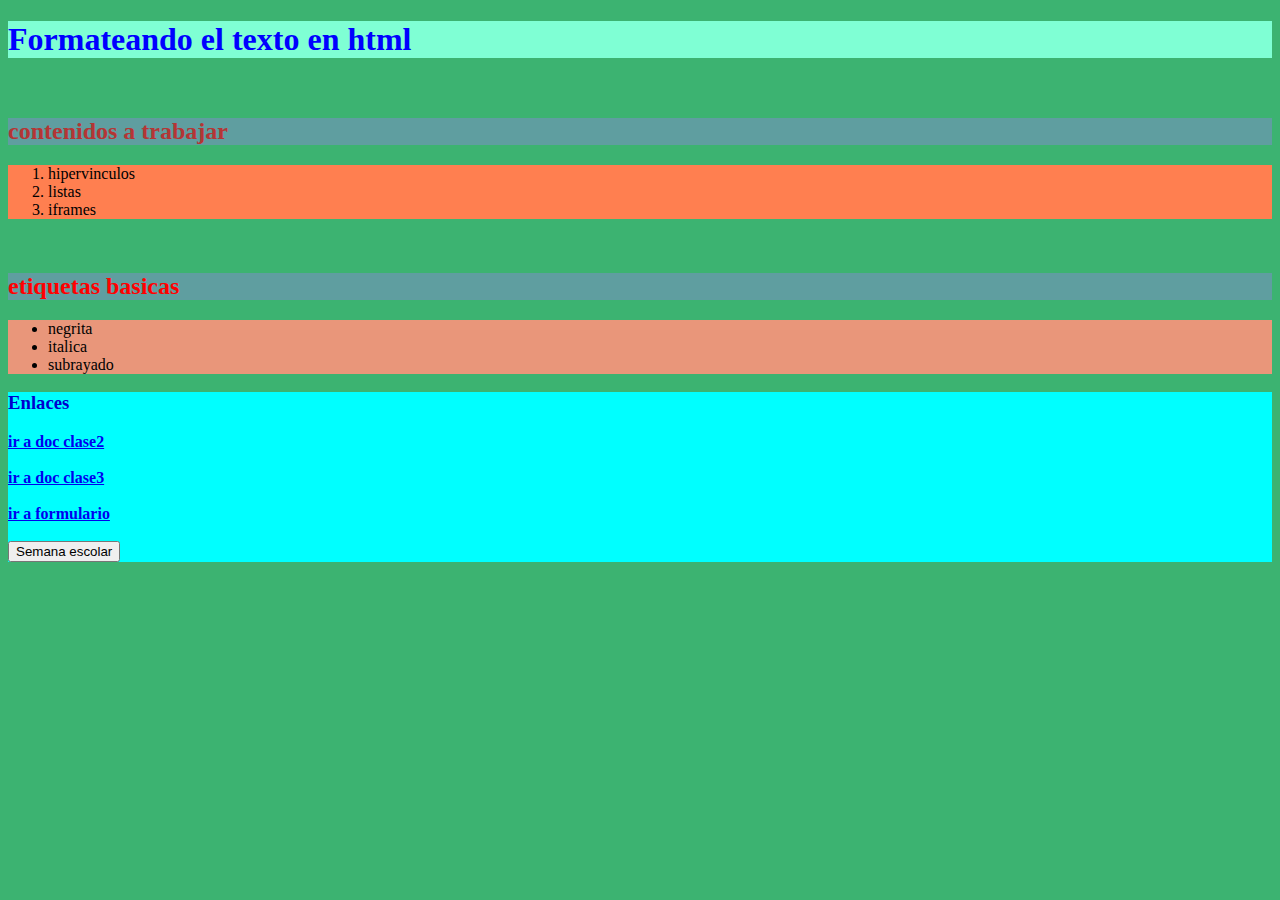
<file: index.html>
<!DOCTYPE html>
<html>
    <head>
        <title>HTML clase 2</title>
    </head>

    <style>
        body {
            background-color: mediumseagreen
        }
    </style>

    <link rel="stylesheet" href="styles.css">

    <body>
        <h1>Formateando el texto en html</h1>
        <br>
        <h2>contenidos a trabajar</h2>
        <ol class="olBackground">
            <li>hipervinculos</li>
            <li>listas</li>
            <li>iframes</li>
        </ol>
        <br>
        <h2 style="color: red">etiquetas basicas</h2>
        <ul class="ulBackground">
            <li>negrita</li>
            <li>italica</li>
            <li>subrayado</li>
        </ul>
        <section class="sectionBackground">
            <h3>Enlaces</h3>
            <a href="clase2.html">
                <b>ir a doc clase2</b>
            </a>
            <br>
            <br>
            
            <a href="clase 3.html">
                <b>ir a doc clase3</b>
            </a>
            <br>
            <br>

            <a href="formulario.html">
                <b>ir a formulario</b>
            </a> 
            <br>
            <br>

            <form action="TablaSemanal.html">
                <button>
                    Semana escolar
                </button>
            </form>  
            
        </section>
    
        
    
    </body>
</html>
</file>
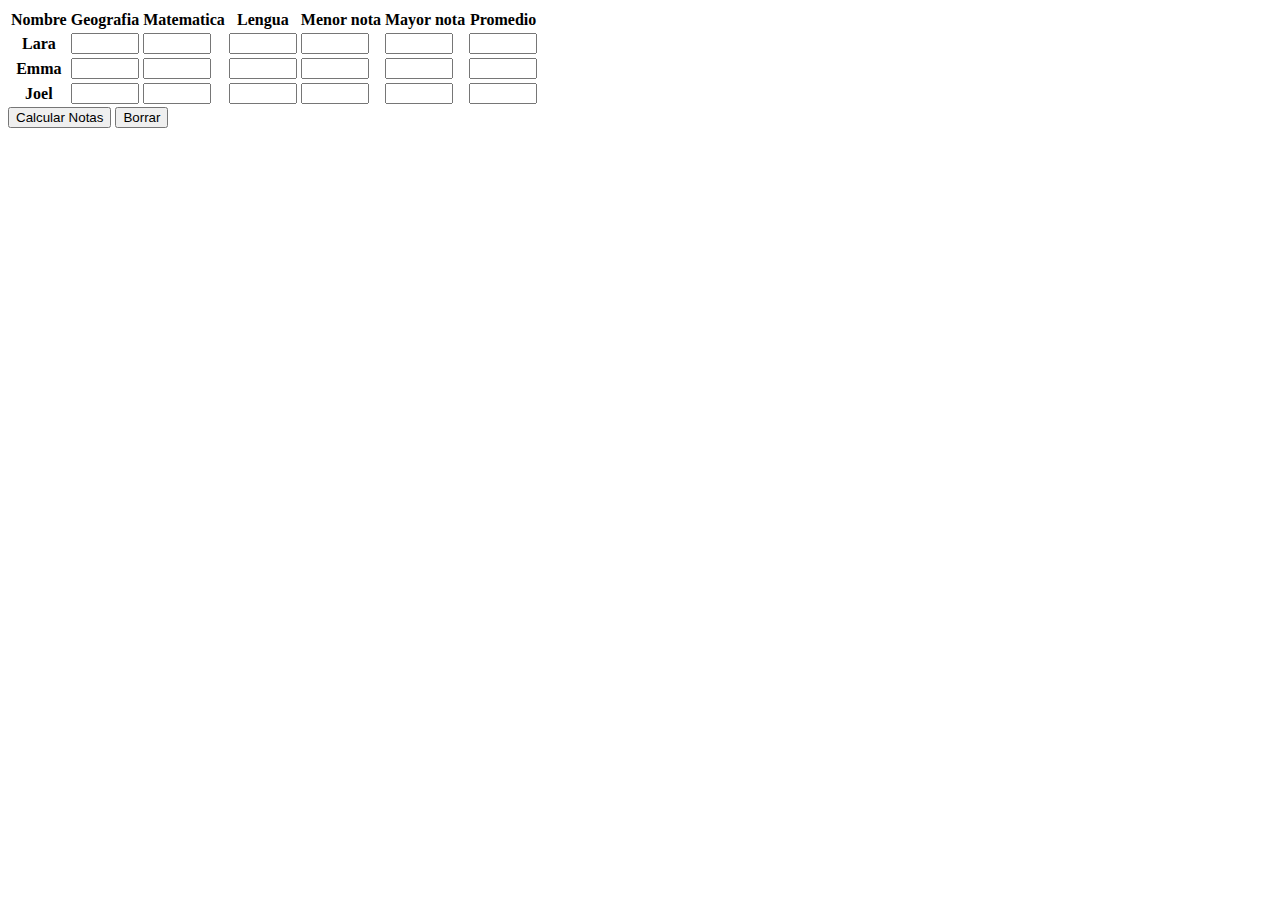
<file: Javascript-promedio, mayor  y menor/index.html>
<!DOCTYPE html>
<html lang="en">
<head>
    <meta charset="UTF-8">
    <meta http-equiv="X-UA-Compatible" content="IE=edge">
    <meta name="viewport" content="width=device-width, initial-scale=1.0">
    <link href="https://cdn.jsdelivr.net/npm/bootstrap@5.0.2/dist/css/bootstrap.min.css" rel="stylesheet" integrity="sha384-EVSTQN3/azprG1Anm3QDgpJLIm9Nao0Yz1ztcQTwFspd3yD65VohhpuuCOmLASjC" crossorigin="anonymous">
    <link rel="stylesheet" href="css/style.css">
    <title>Document</title>
</head>
<body>
    <main>
        <table class="table">
            <thead>
              <tr>
                <th scope="col">Nombre</th>
                <th scope="col">Geografia</th>
                <th scope="col">Matematica</th>
                <th scope="col">Lengua</th>
                <th scope="col">Menor nota</th>
                <th scope="col">Mayor nota</th>
                <th scope="col">Promedio</th>
              </tr>
            </thead>
            <tbody>
              <tr>
                <th scope="row">Lara</th>
                <td>                    
                    <input id="nota1" type="number" min="0" max="10">
                </td>
                <td>                    
                    <input id="nota2" type="number" min="0" max="10">
                </td>
                <td>                    
                    <input id="nota3" type="number" min="0" max="10">
                </td>
                <td>
                    <input id="menor"></input>
                </td>
                <td>
                    <input id="mayor"></input>
                </td>
                <td>
                    <input id="promedio" ></input>
                </td>
              </tr>
              <tr>
                <th scope="row">Emma</th>
                <td>                    
                    <input id="nota1" type="number" min="0" max="10">
                </td>
                <td>                    
                    <input id="nota2" type="number" min="0" max="10">
                </td>
                <td>                    
                    <input id="nota3" type="number" min="0" max="10">
                </td>
                <td>
                    <input id="menor"></input>
                </td>
                <td>
                    <input id="mayor"></input>
                </td>
                <td>
                    <input id="promedio" ></input>
                </td>
              </tr>
              <tr>
                <th scope="row">Joel</th>
                <td>                    
                    <input id="nota1" type="number" min="0" max="10">
                </td>
                <td>                    
                    <input id="nota2" type="number" min="0" max="10">
                </td>
                <td>                    
                    <input id="nota3" type="number" min="0" max="10">
                </td>
                <td>
                    <input id="menor"></input>
                </td>
                <td>
                    <input id="mayor"></input>
                </td>
                <td>
                    <input id="promedio" ></input>
                </td>
              </tr>
            </tbody>
          </table>
          <button onclick="calcularNotas()">
            Calcular Notas
        </button>        
        <button onclick="borrar();">
            Borrar
        </button>
    </main>
    <script src="https://cdn.jsdelivr.net/npm/bootstrap@5.0.2/dist/js/bootstrap.bundle.min.js" integrity="sha384-MrcW6ZMFYlzcLA8Nl+NtUVF0sA7MsXsP1UyJoMp4YLEuNSfAP+JcXn/tWtIaxVXM" crossorigin="anonymous"></script>
    <script src="js/javascript.js"></script>
</body>
</html>
</file>
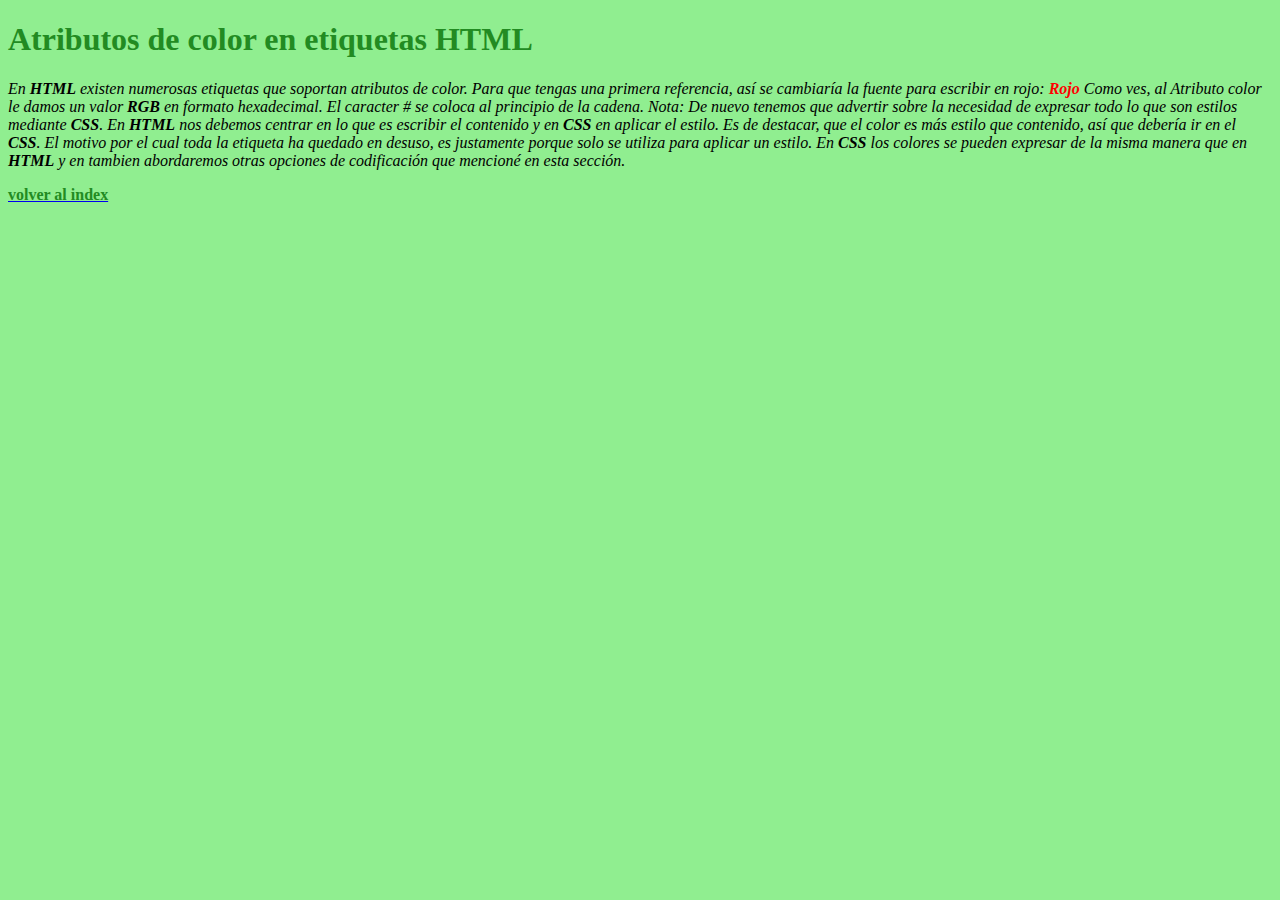
<file: clase 3.html>
<!DOCTYPE html>
<html>
    <head>
        <title>CLASE 2</title>        
    </head>
    
    <body style="background-color:lightgreen">
        <h1 style="color: forestgreen">Atributos de color en etiquetas HTML</h1>
        <p>
            <i>En <b>HTML</b> existen numerosas etiquetas que soportan atributos de color. Para que tengas una primera
            referencia, así se cambiaría la fuente para escribir en rojo:
            <font color="#FF0000"><b>Rojo</b></font>
            Como ves, al Atributo color le damos un valor <b>RGB</b> en formato hexadecimal. El caracter # se
            coloca al principio de la cadena.
            Nota: De nuevo tenemos que advertir sobre la necesidad de expresar todo lo que son estilos
            mediante <b>CSS</b>. En <b>HTML</b> nos debemos centrar en lo que es escribir el contenido y en <b>CSS</b> en
            aplicar el estilo. Es de destacar, que el color es más estilo que contenido, así que debería ir en el
            <b>CSS</b>.
            El motivo por el cual toda la etiqueta <font> ha quedado en desuso, es justamente porque solo se
            utiliza para aplicar un estilo.
            En <b>CSS</b> los colores se pueden expresar de la misma manera que en <b>HTML</b> y en tambien
            abordaremos otras opciones de codificación que mencioné en esta sección.
            </i>
        </p>
        <a href="index.html">
            <b style="color: forestgreen">volver al index</b>
        </a>
    </body>
</html>
</file>
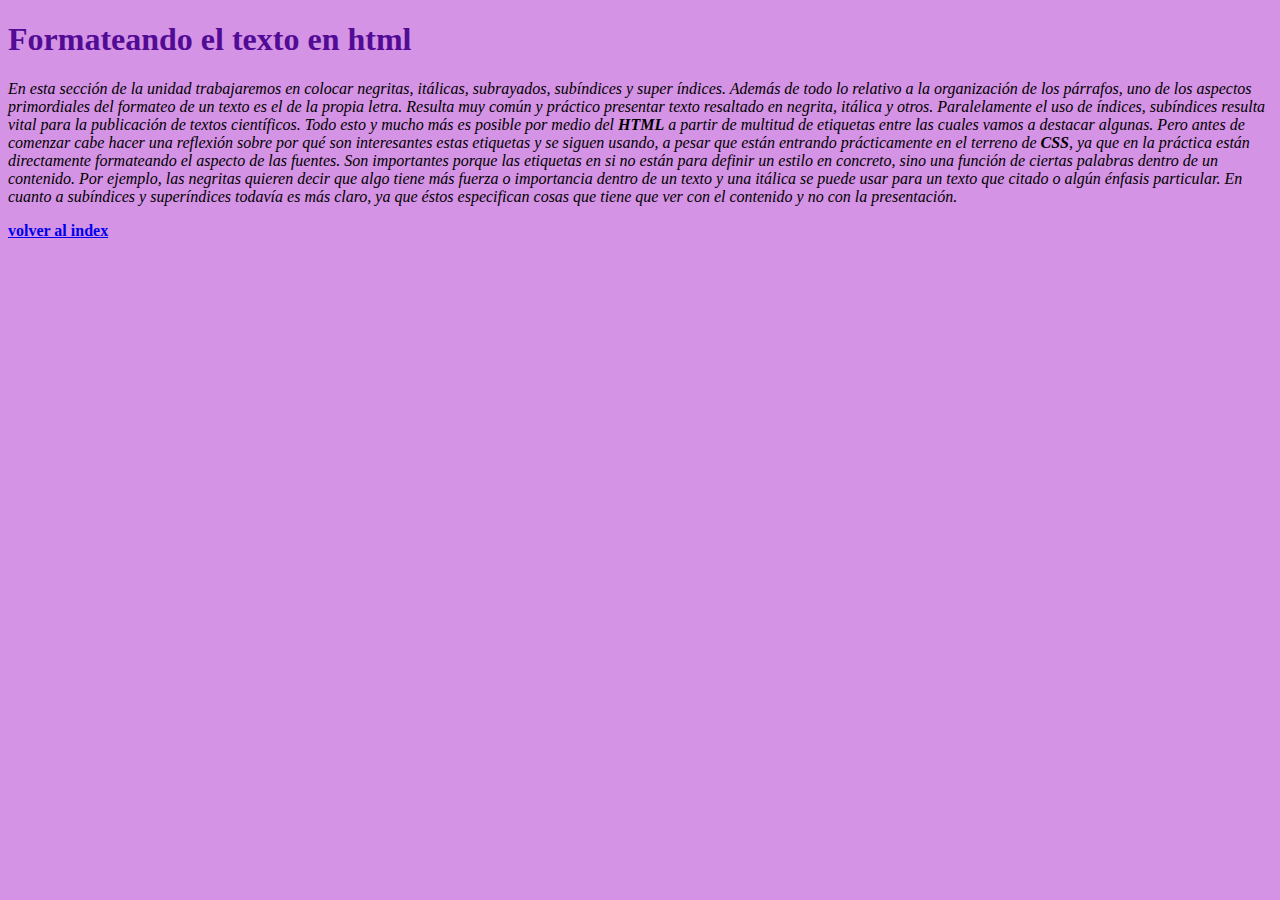
<file: clase2.html>
<!DOCTYPE html>
<html>
    <head>
        <title>CLASE 2</title>
    </head>

    <style>
        h1 {
            color: rgb(82, 11, 148);
        }

        body {
            background-color:rgb(212, 147, 228);
        }
    </style>
    
    <body>
        <h1>Formateando el texto en html</h1>
        <p>
            <i>En esta sección de la unidad trabajaremos en colocar negritas, itálicas, subrayados, subíndices y
            super índices.
            Además de todo lo relativo a la organización de los párrafos, uno de los aspectos primordiales del
            formateo de un texto es el de la propia letra. Resulta muy común y práctico presentar texto resaltado
            en negrita, itálica y otros. Paralelamente el uso de índices, subíndices resulta vital para la
            publicación de textos científicos. Todo esto y mucho más es posible por medio del <b>HTML</b> a partir
            de multitud de etiquetas entre las cuales vamos a destacar algunas.
            Pero antes de comenzar cabe hacer una reflexión sobre por qué son interesantes estas etiquetas y se
            siguen usando, a pesar que están entrando prácticamente en el terreno de <b>CSS</b>, ya que en la práctica
            están directamente formateando el aspecto de las fuentes. Son importantes porque las etiquetas en si
            no están para definir un estilo en concreto, sino una función de ciertas palabras dentro de un
            contenido. Por ejemplo, las negritas quieren decir que algo tiene más fuerza o importancia dentro de
            un texto y una itálica se puede usar para un texto que citado o algún énfasis particular. En cuanto a
            subíndices y superíndices todavía es más claro, ya que éstos especifican cosas que tiene que ver con
            el contenido y no con la presentación.
            </i>
        </p>

        <a href="index.html">
            <b>volver al index</b>
        </a>
    </body>
</html>
</file>
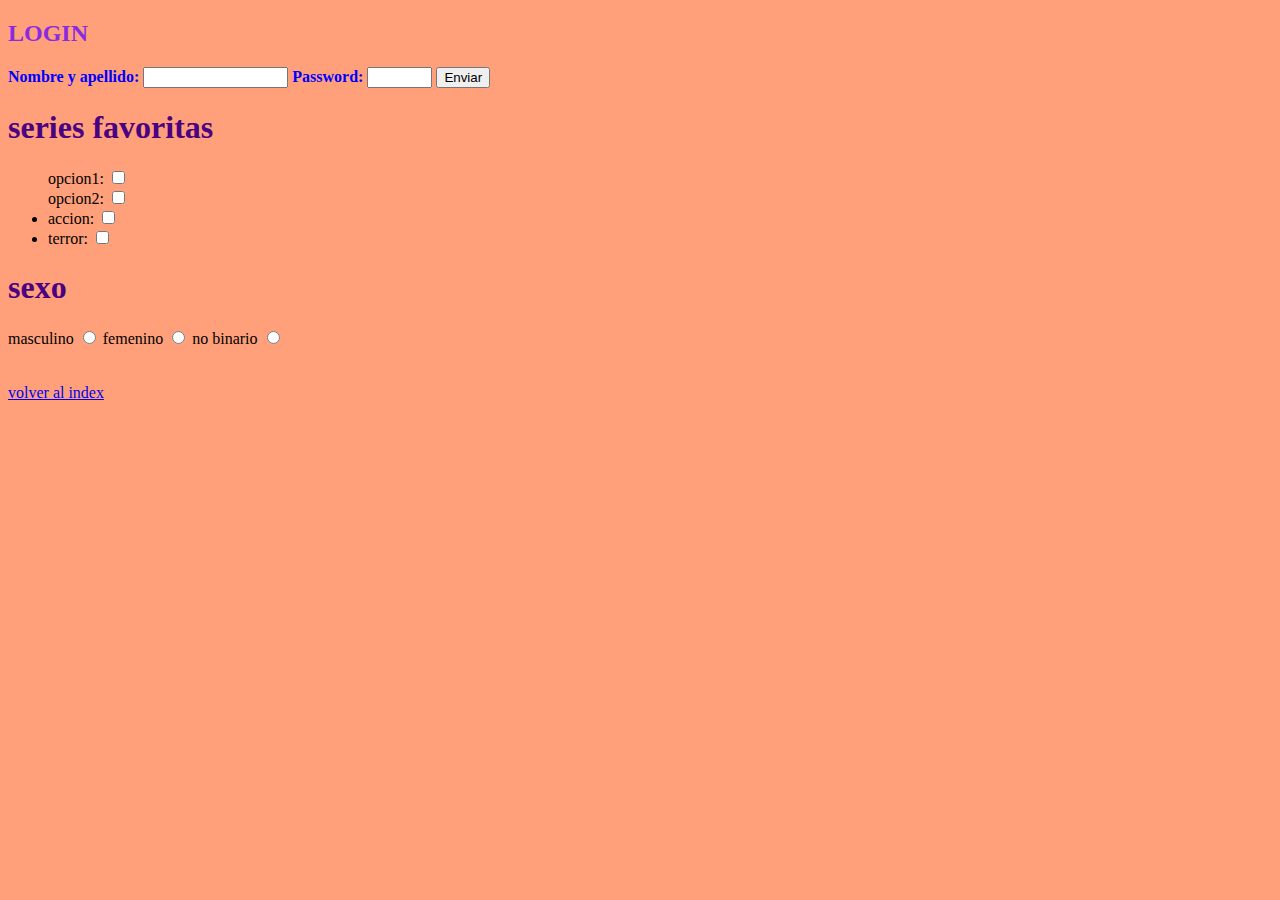
<file: formulario.html>
<!DOCTYPE html>
<html>
    <head>
        <title>FORMULARIOS</title>
    </head>

    <style>
        body {
            background-color:lightsalmon
        }
    </style>

    <link rel="stylesheet" href="stylesForm.css">
    <body>
        <h2>LOGIN</h2>
        <label id="name">Nombre y apellido:</label>
        <input type="text"
            maxlength="30"
            size="15">
        <label id="pass">Password:</label>
        <input type="password"
            maxlength="8"
            size="5">
        <input type="submit" value="Enviar">
        
        <h1>series favoritas</h1>
        <ul>
            <label>opcion1:</label>
            <input type="checkbox" value="suspenso">
            <br>
            <label>opcion2:</label>
            <input type="checkbox" value="drama">
            <br>
            <li>
                <label>accion:</label>
                <input type="checkbox">
            </li>
            <li>
                <label>terror:</label>
                <input type="checkbox">
            </li>
        </ul>

        <h1>sexo</h1>
        <label>masculino</label>
        <input type="radio"
            value="masculino"
            name="opciones">
        <label>femenino</label>
        <input type="radio"
            value="femenino"
            name="opciones">
        <label>no binario</label>
        <input type="radio"
            value="no binario"
            name="opciones"> 
        <br>
        <br>
        <br>
        <a href="index.html">
            volver al index
        </a>        
    </body>

</html>
</file>
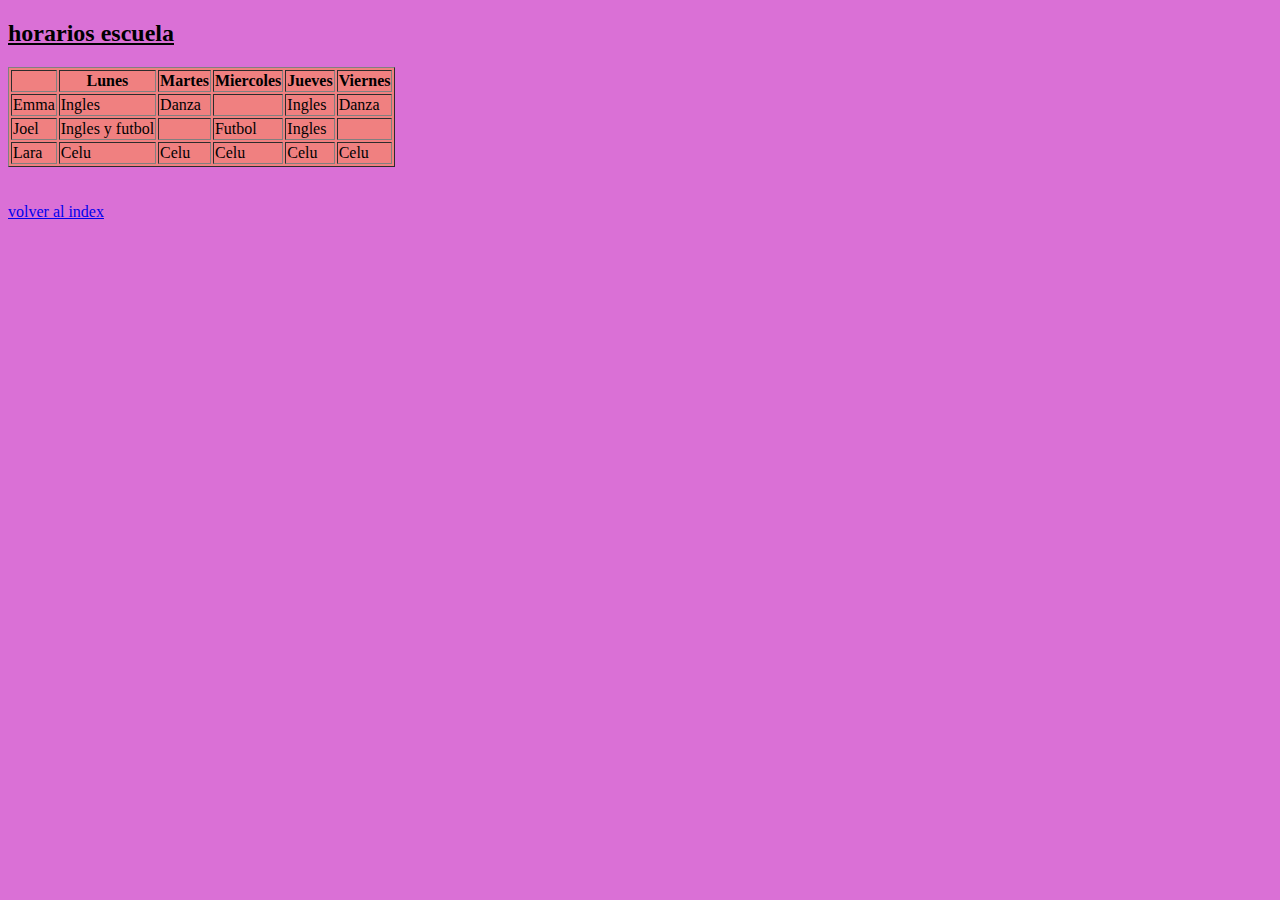
<file: TablaSemanal.html>
<!DOCTYPE html>
<html lang="en">
<head>
    <meta charset="UTF-8">
    <meta http-equiv="X-UA-Compatible" content="IE=edge">
    <meta name="viewport" content="width=device-width, initial-scale=1.0">
    <title>Horarios semanales</title>
</head>

<link rel="stylesheet" href="stylesTabla.css">

<body>
    <h2><u>horarios escuela</u></h2>
    <main>
        <table border="1">
            <tr>
                <th></th>
                <th>Lunes</th>
                <th>Martes</th>
                <th>Miercoles</th>
                <th>Jueves</th>
                <th>Viernes</th>
            </tr>
            <tr>
                <td>Emma</td>
                <td>Ingles</td>
                <td>Danza</td>
                <td></td>
                <td>Ingles</td>
                <td>Danza</td>
            </tr>
            <tr>
                <td>Joel</td>
                <td>Ingles y futbol</td>
                <td></td>
                <td>Futbol</td>
                <td>Ingles</td>
                <td></td>
            </tr>
            <tr>
                <td>Lara</td>
                <td>Celu</td>
                <td>Celu</td>
                <td>Celu</td>
                <td>Celu</td>
                <td>Celu</td>
            </tr>
        </table>
        
    </main>
    <br>
    <br>
    <a href="index.html">
        volver al index
    </a>

    
</body>
</html>
</file>
<file: styles.css>
h1 {
    background-color: aquamarine;
    color: blue;
}

h2 {
    background-color: cadetblue;
    color: rgb(180, 53, 53);
}

h3 {
    color: mediumblue;
}

.olBackground {
    background-color: coral;
}

.ulBackground {
    background-color: darksalmon;
}

.sectionBackground {
    background-color:aqua
}
</file>
<file: Javascript-promedio, mayor  y menor/css/style.css>
input {
    width: 60px;
}
</file>
<file: stylesForm.css>
h1 {
    color:indigo
}

h2 {
    color: blueviolet;
}

#name {
    color: blue;
    font-weight: bold;
}

#pass {
    color: blue;
    font-weight: bold;
}
</file>
<file: stylesTabla.css>
body {
    background-color: orchid;
}

table {
    background-color: lightcoral;
}
</file>
